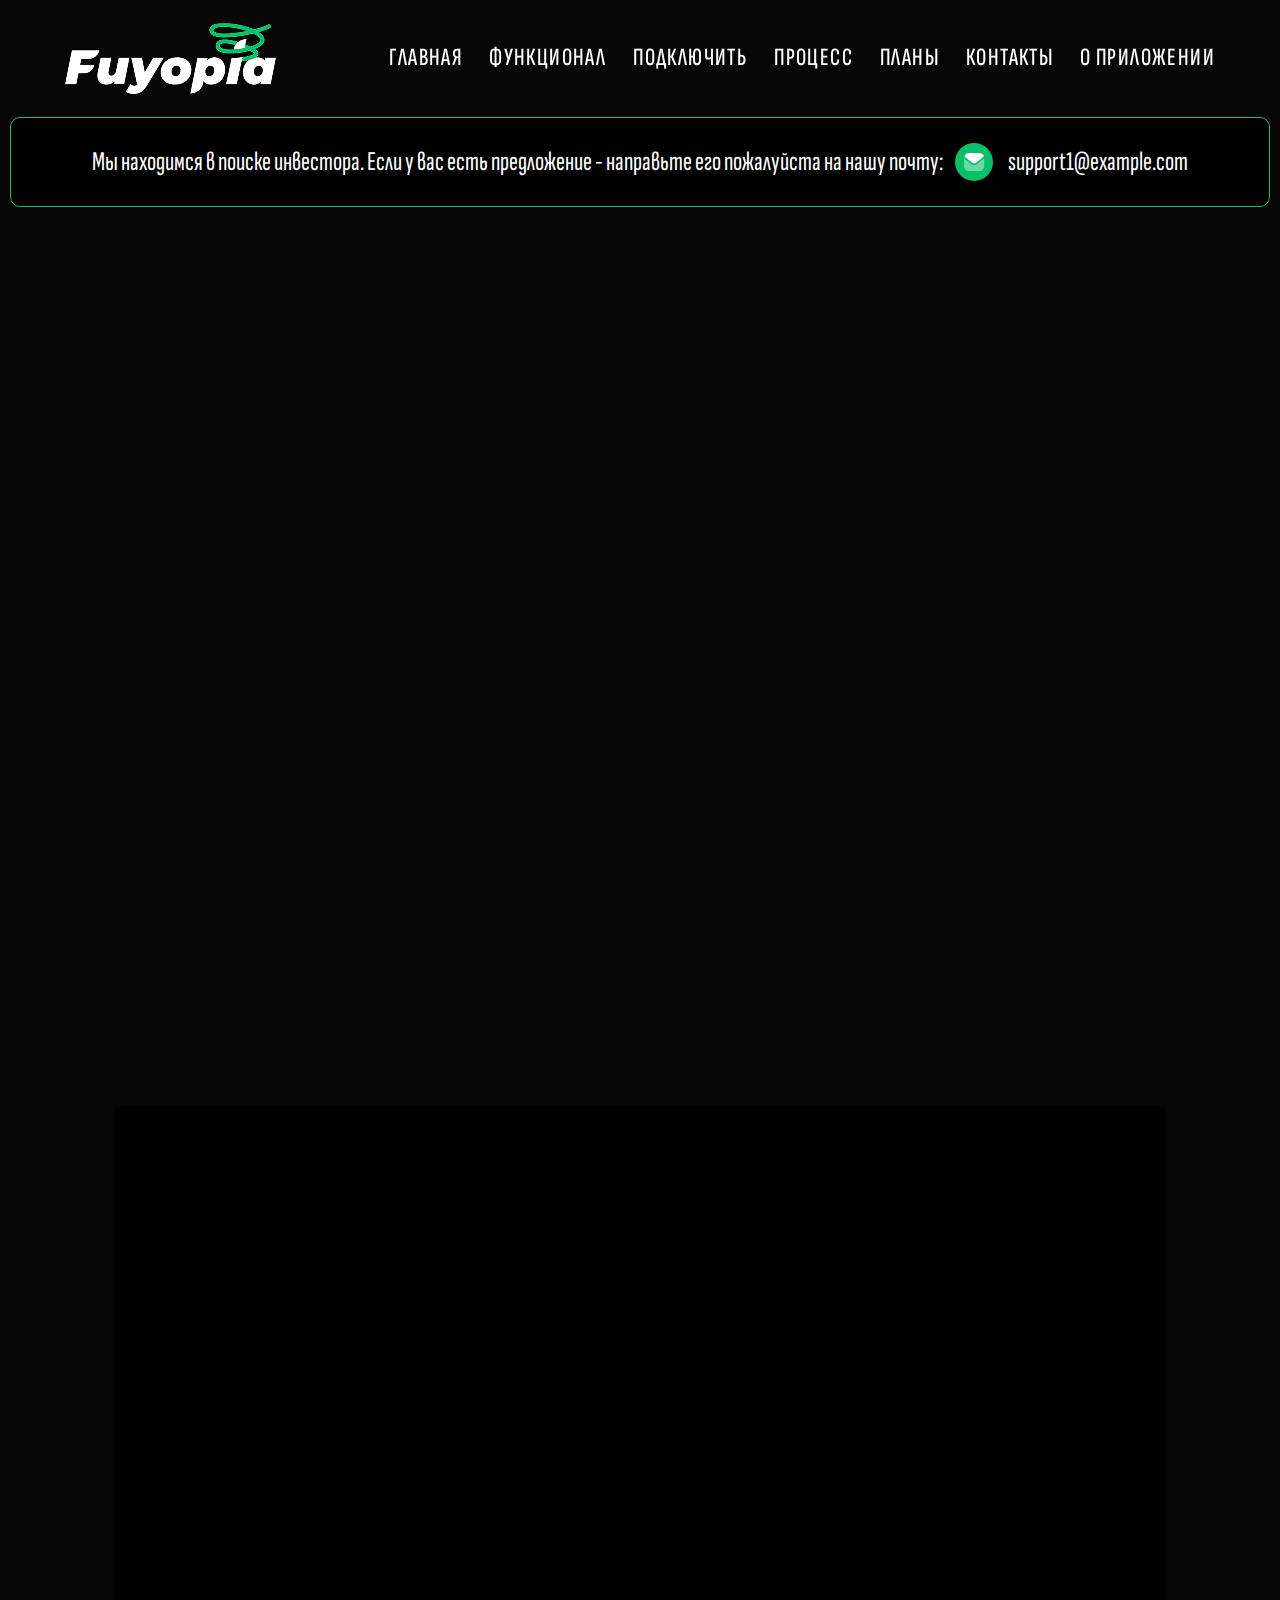
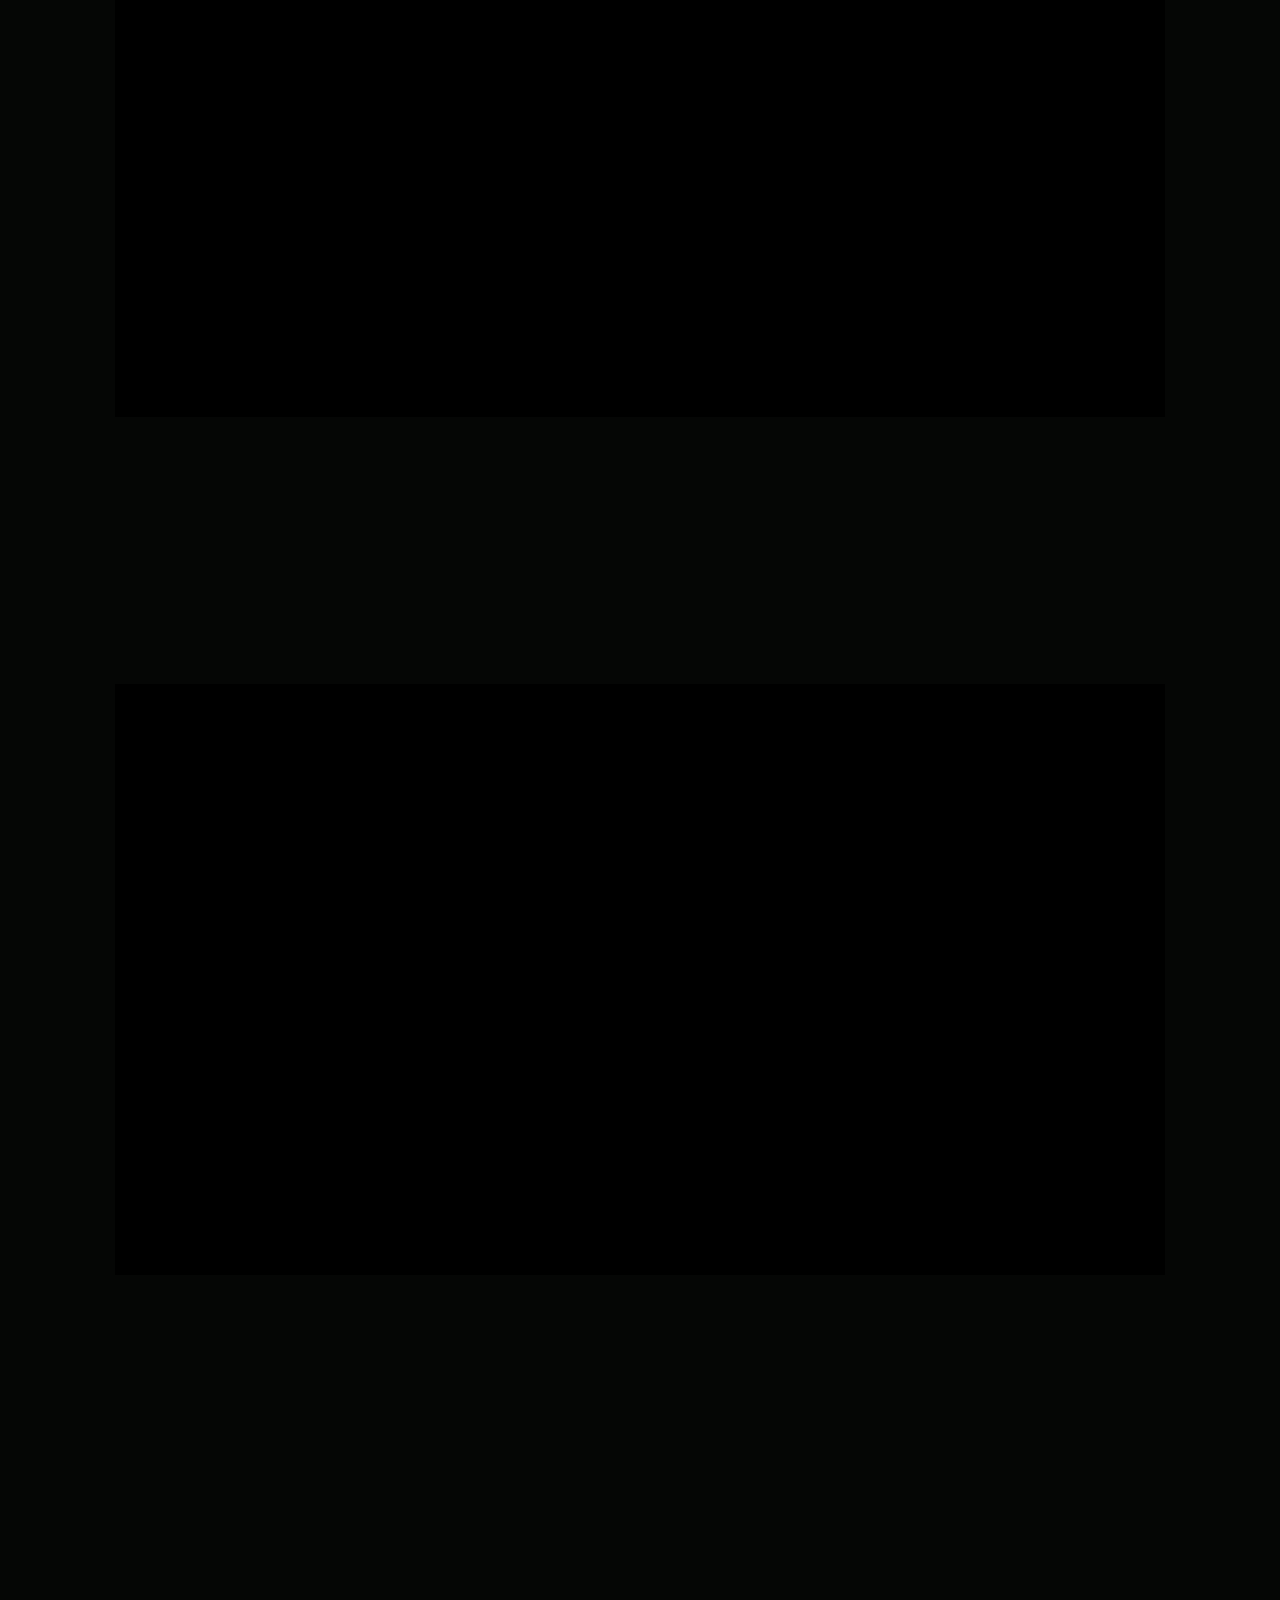
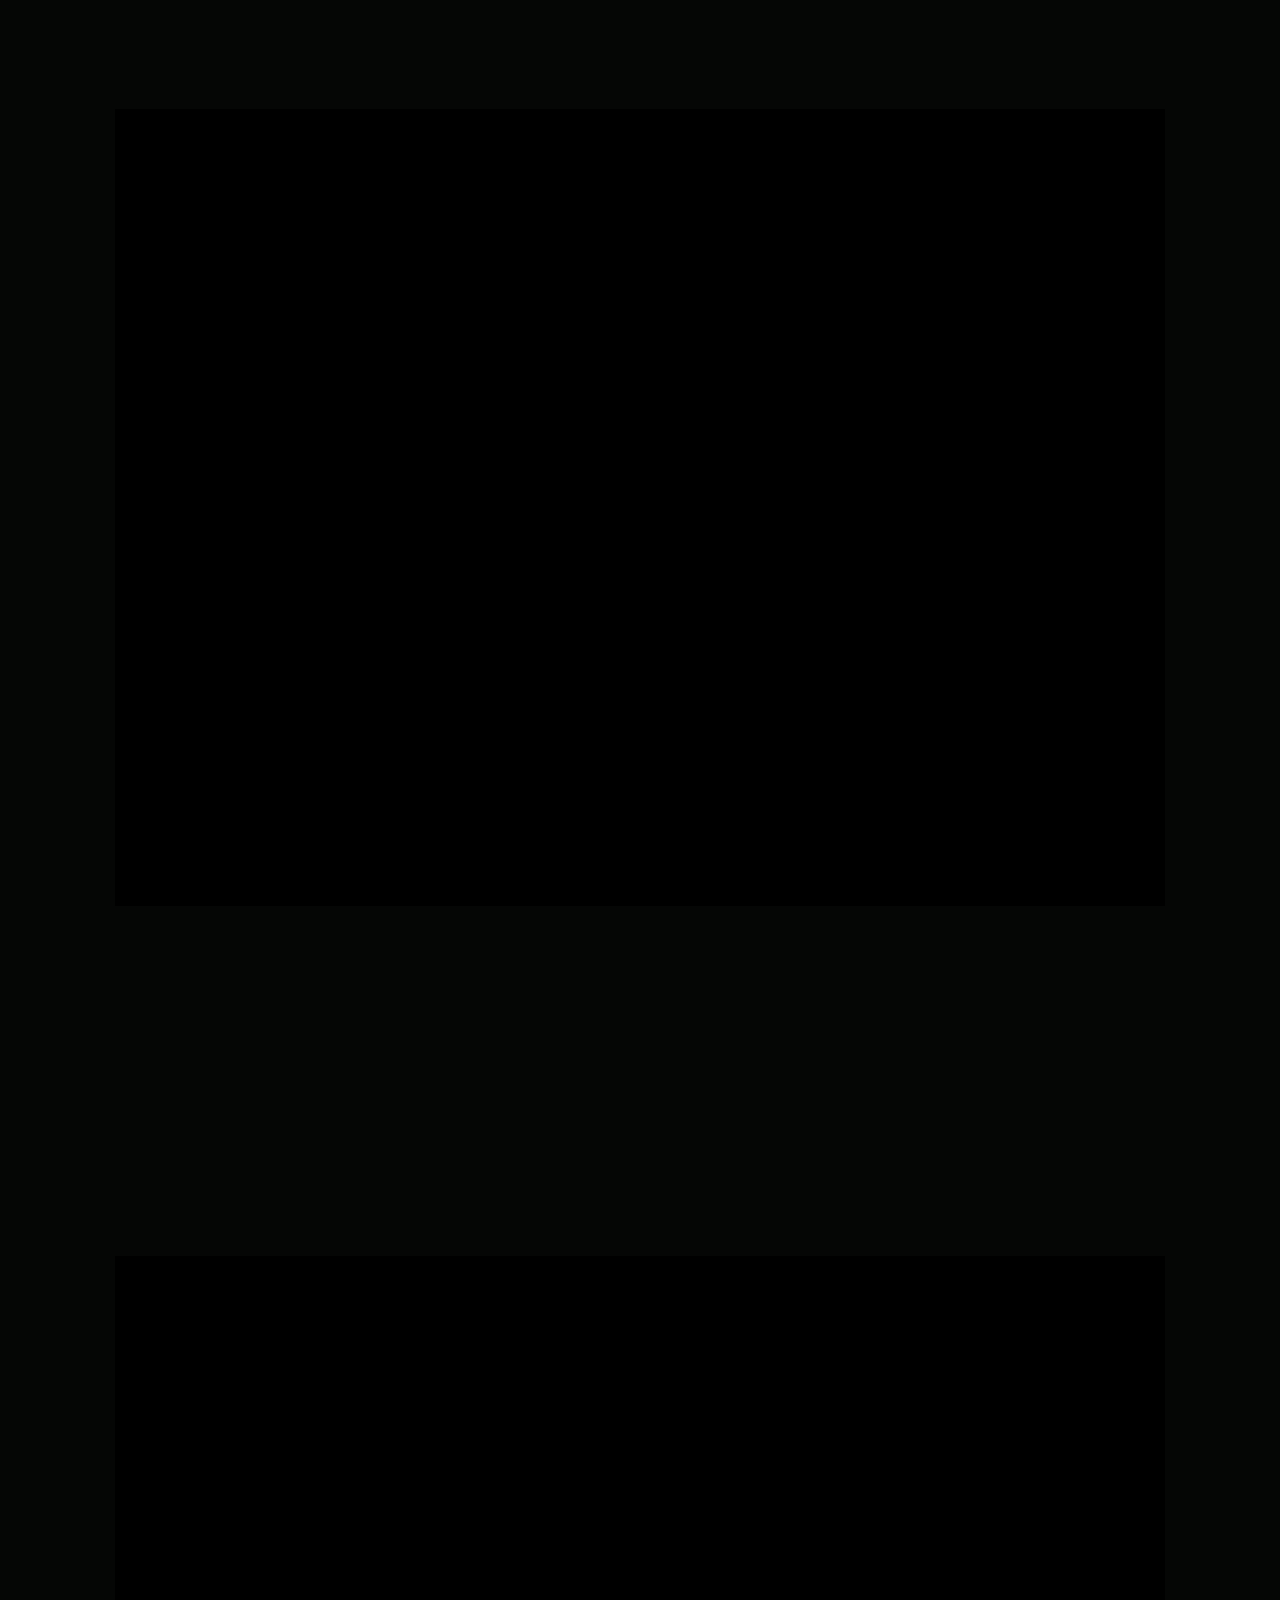
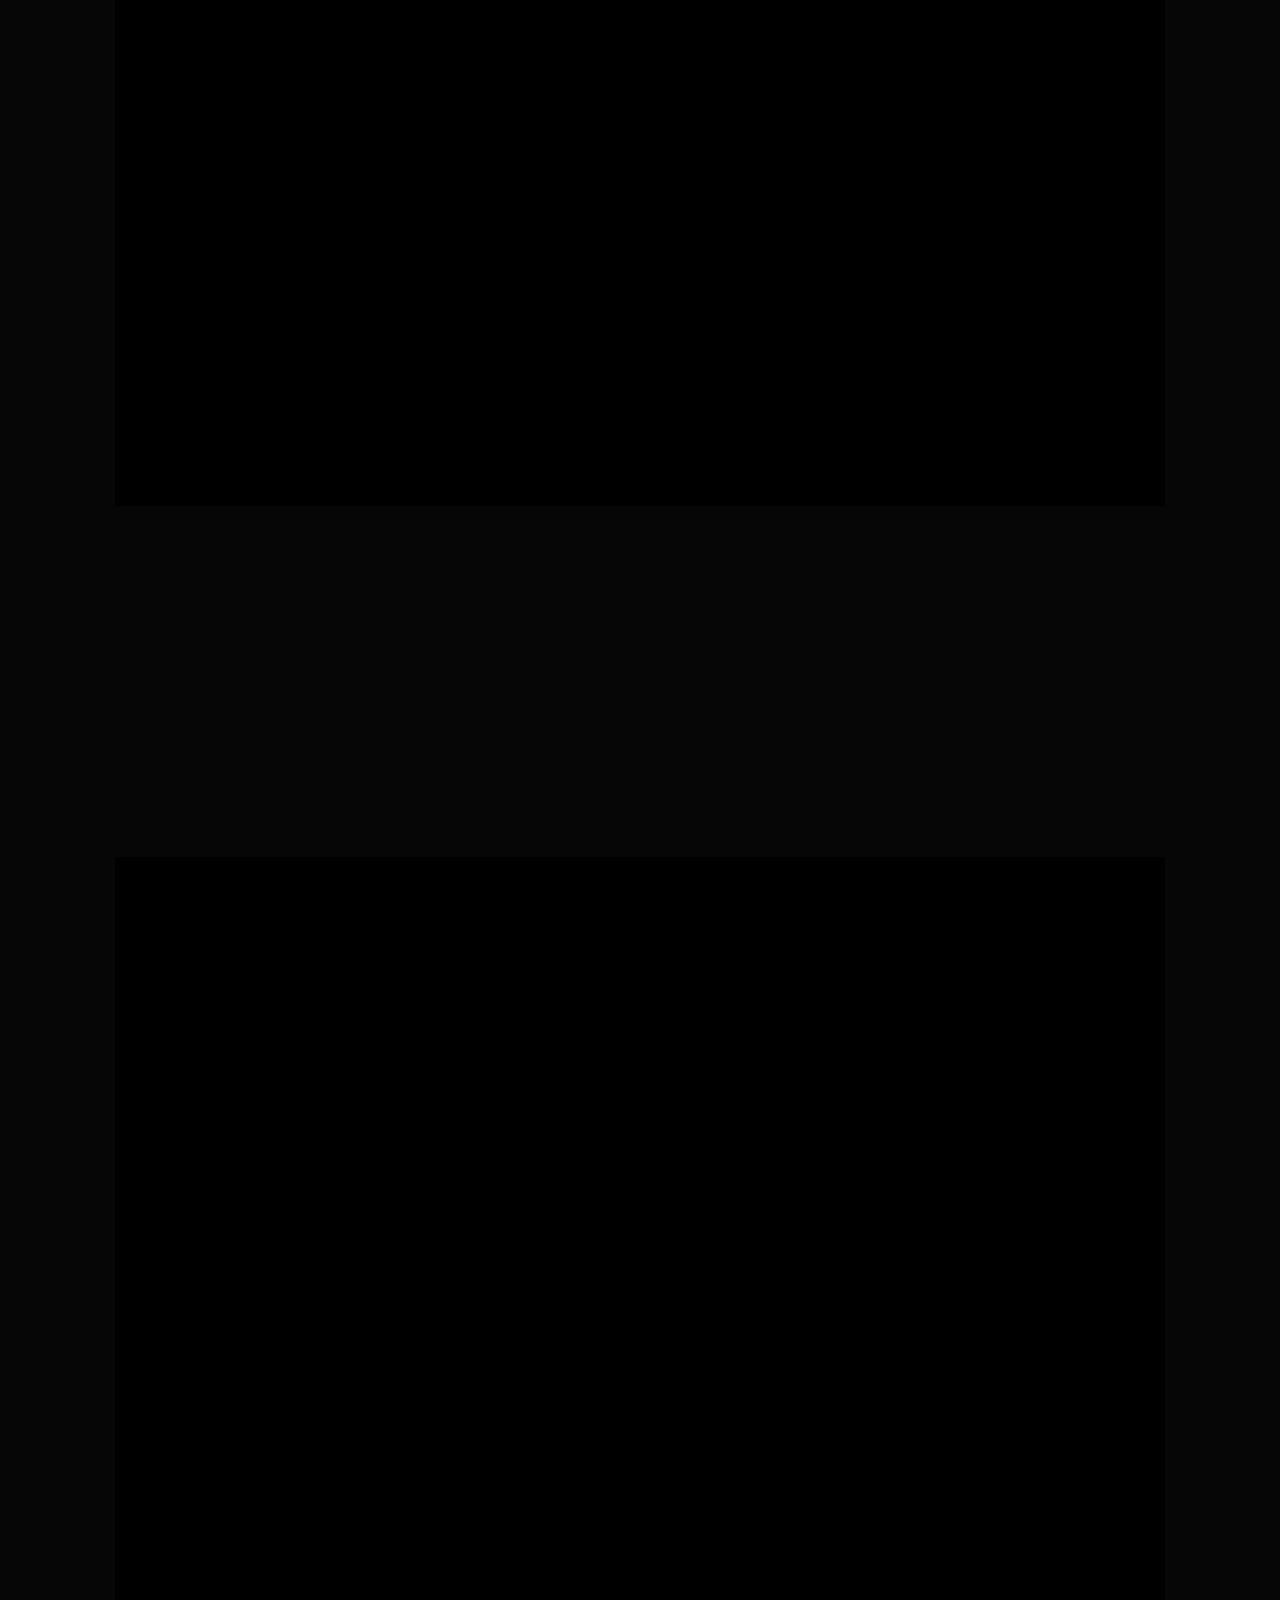
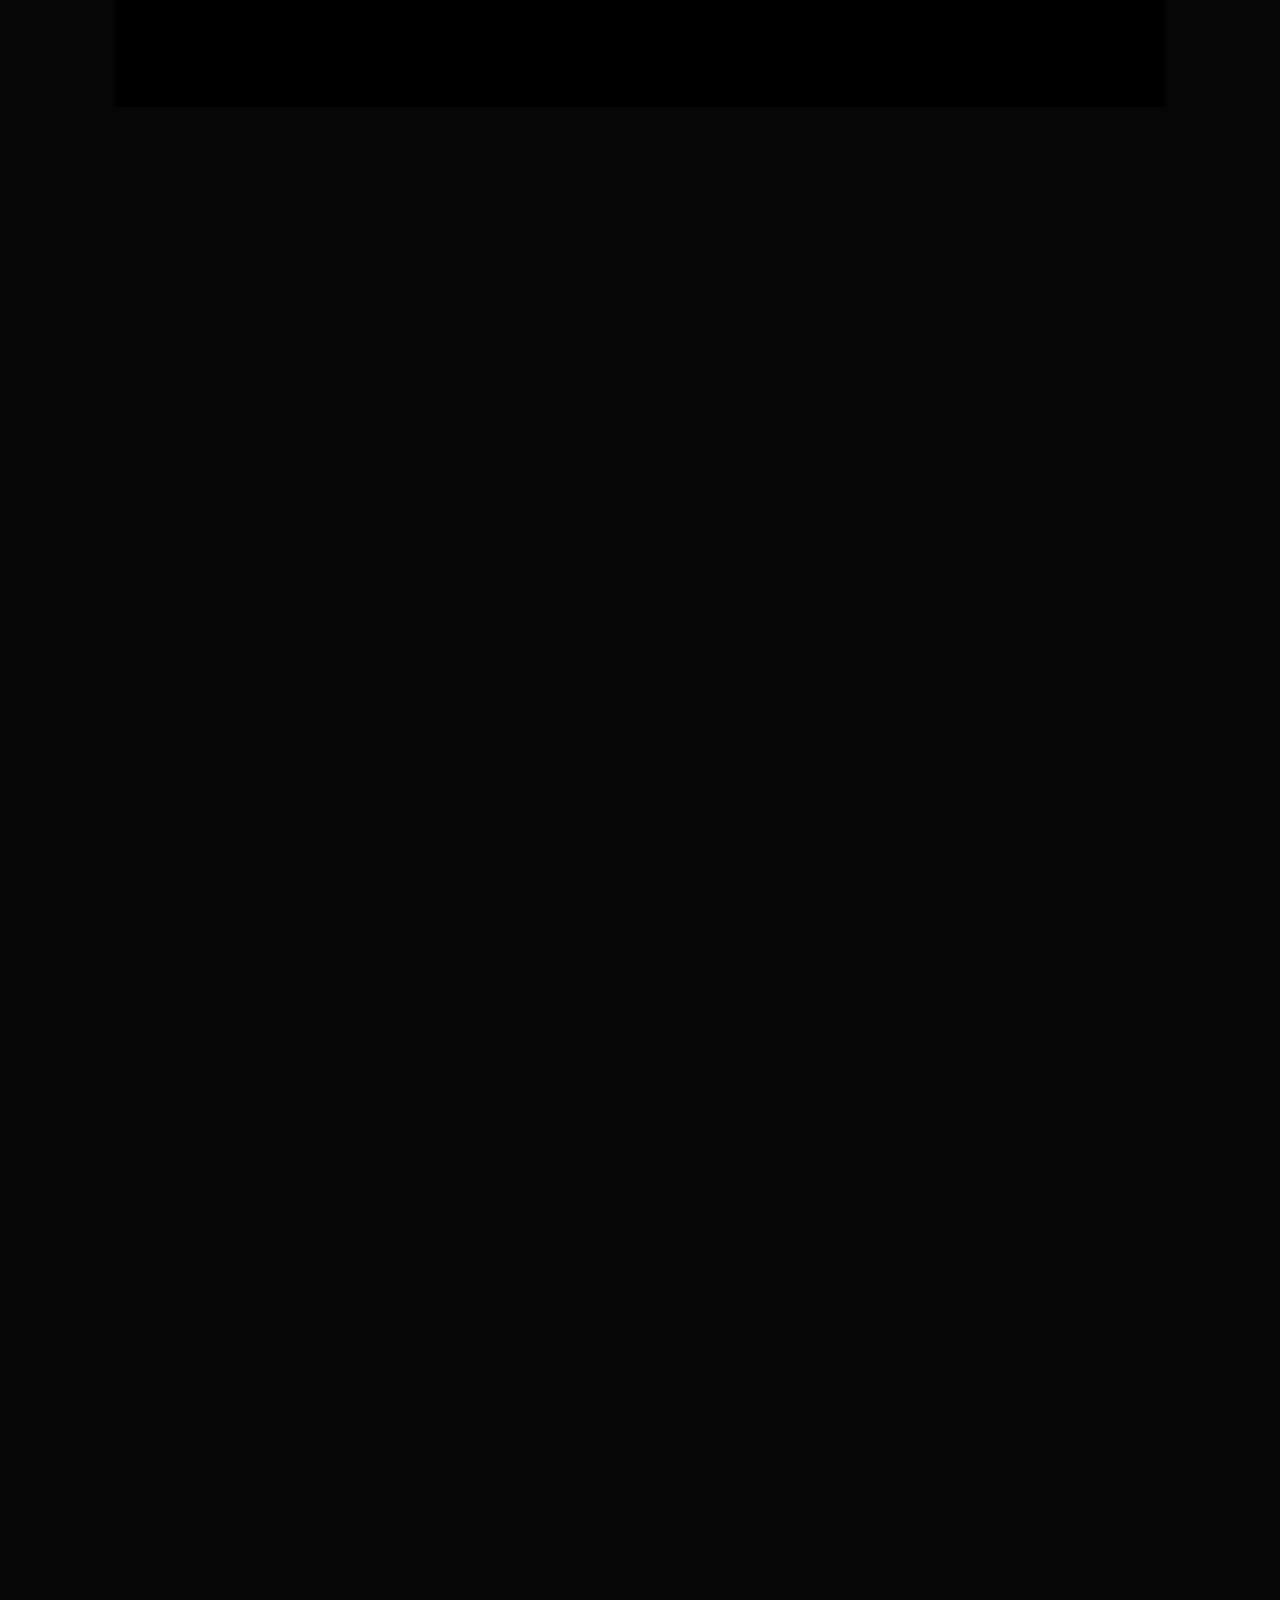
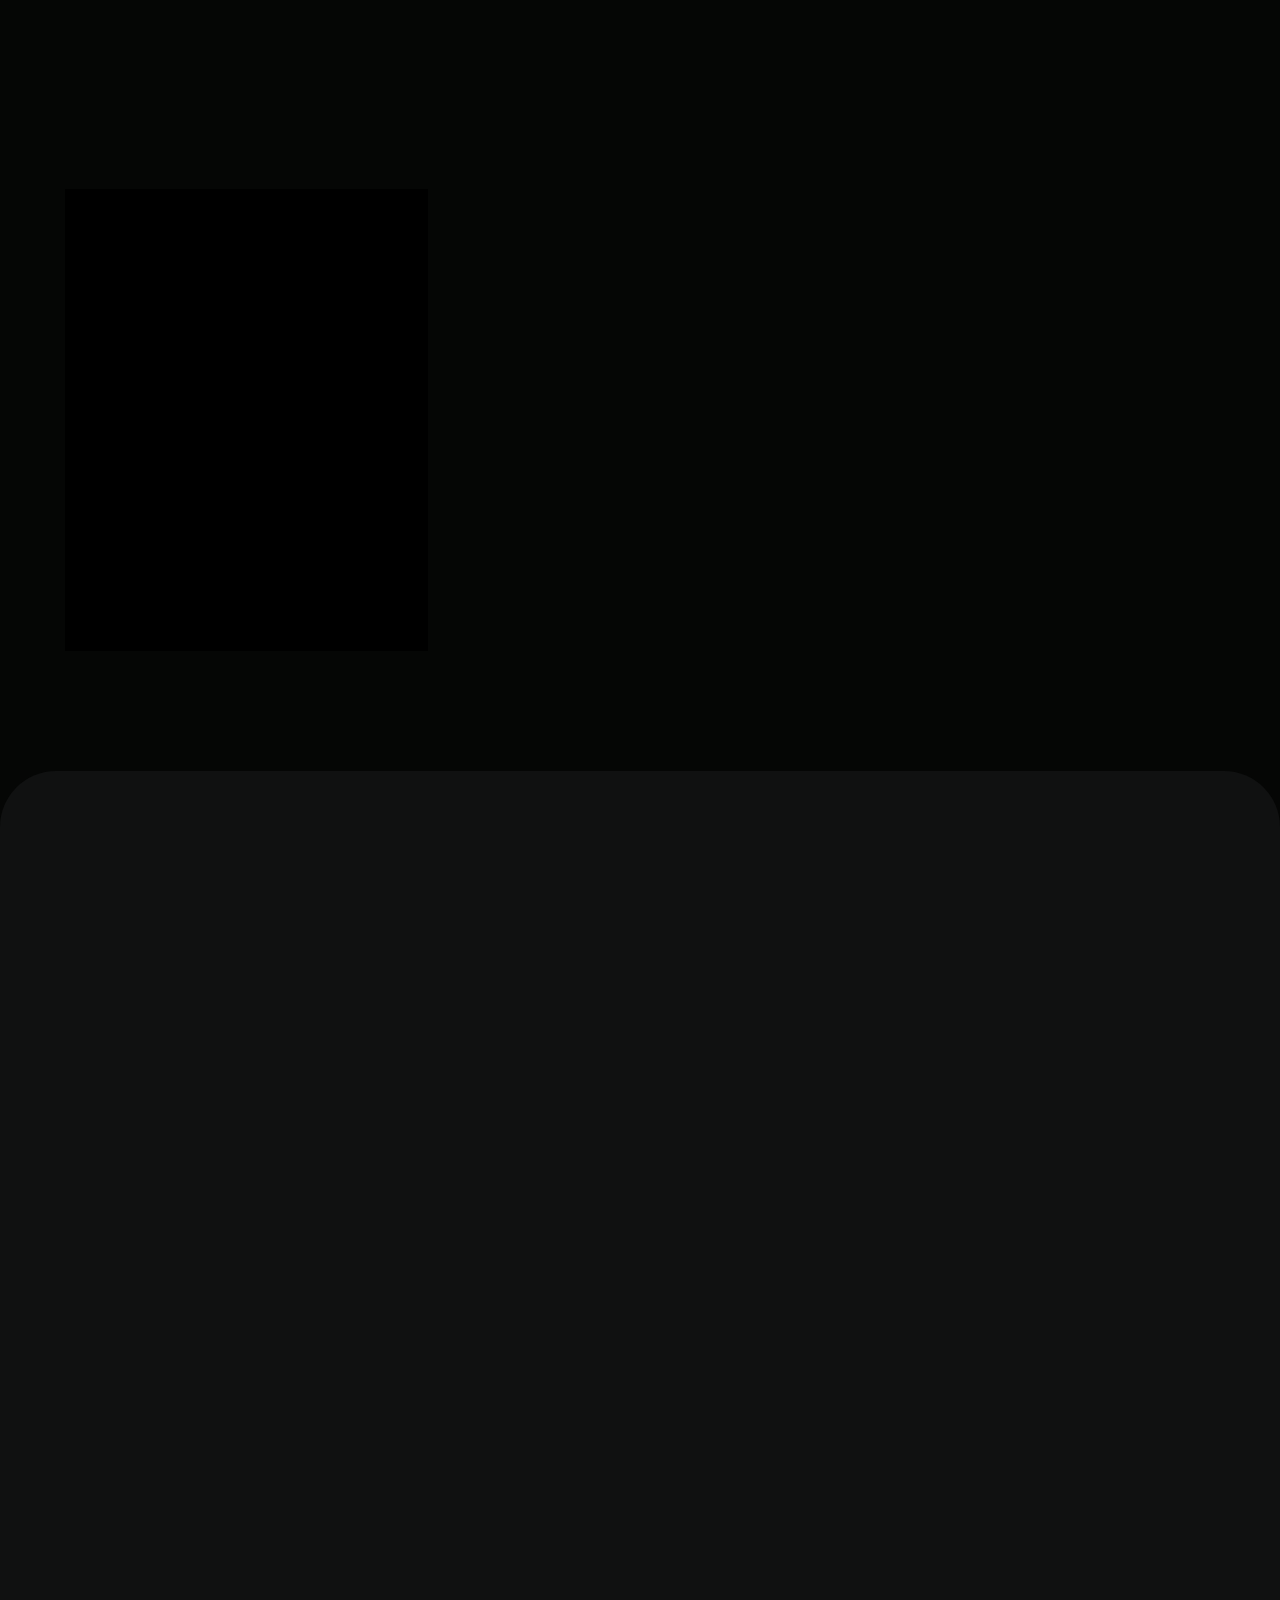
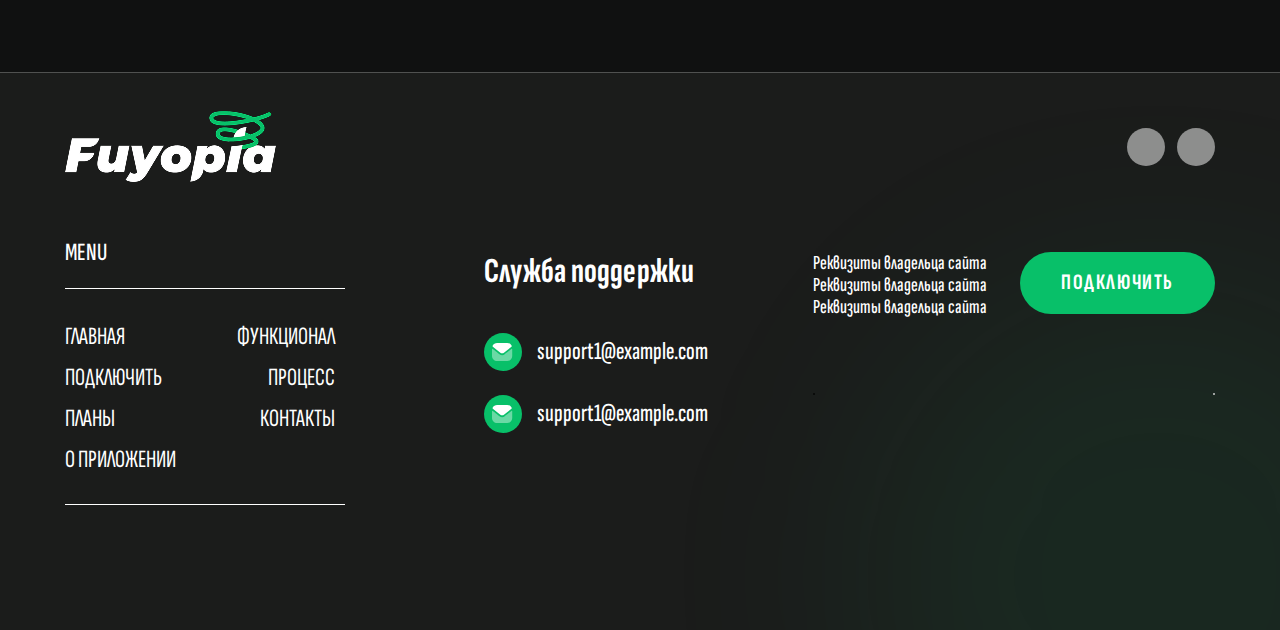
<file: index.html>
<!DOCTYPE html>
<html lang="ru">
<head>
    <title>Fuyopia</title>
    <meta charset="UTF-8">
    <meta http-equiv="X-UA-Compatible" content="ie=edge">
    <meta name="description" content="Seo description here.">
    <meta name="keywords" content="Put keywords here.">
    <meta name="viewport" content="width=device-width, initial-scale=1">
    <link rel="preconnect" href="https://fonts.googleapis.com">
    <link rel="preconnect" href="https://fonts.gstatic.com" crossorigin>
    <link href="https://fonts.googleapis.com/css2?family=Sofia+Sans+Extra+Condensed:wght@1..1000&display=swap" rel="stylesheet">
    <link href="https://fonts.googleapis.com/css2?family=DM+Sans:opsz,wght@9..40,700&display=swap" rel="stylesheet">
    <link rel="preload" href="css/grid.css" as="style" onload="this.rel='stylesheet'">
    <link rel="preload" href="https://cdn.jsdelivr.net/npm/swiper@11/swiper-bundle.min.css" as="style" onload="this.rel='stylesheet'">
    <link rel="preload" href="css/components.css" as="style" onload="this.rel='stylesheet'">
    <link rel="stylesheet" href="css/main.css">
    <link fetchpriority="high" rel="preload" href="img/banner-img-desktop.webp" as="image">
    <link fetchpriority="high" rel="preload" href="img/banner-img-mobile.svg" as="image">
</head>
<body>

<div id="wrapper" lang="en">
    <header class="header">
        <div class="_container">
            <div class="header-wrap">
                <a href="/" class="header-logo _logo">
                    <img src="logo.png" alt="logo">
                </a>
                <nav class="header-nav js-nav">
                    <div class="header-nav__head _d-mx-l-flex">
                        <div class="header-nav__head-txt">MENU</div>
                        <div class="header-nav__head-logo"><img src="logo.png" alt="logo"></div>
                    </div>
                    <ul class="header-nav__list">
                        <li>
                            <a class="header-nav__link" href="#glavnaya">Главная</a>
                        </li>
                        <li>
                            <a class="header-nav__link" href="#funkcional">функционал</a>
                        </li>
                        <li>
                            <a class="header-nav__link" href="#podkluchenie">подключить</a>
                        </li>
                        <li>
                            <a class="header-nav__link" href="#process">процесс</a>
                        </li>
                        <li>
                            <a class="header-nav__link" href="#plani">планы</a>
                        </li>
                        <li>
                            <a class="header-nav__link" href="#kontaki">контакты</a>
                        </li>
                        <li>
                            <a class="header-nav__link" href="#o-prilozhenii">О&nbsp;приложении</a>
                        </li>
                    </ul>
                </nav>
                <div class="header-burger js-burger _d-mx-l-flex"><span></span></div>
            </div>
        </div>
    </header>
    <div class="tip _d-mn-m">
        <div class="tip-wrap">
            Мы находимся в поиске инвестора. Если у вас есть предложение - направьте его пожалуйста на нашу почту: 
            <a class="tip-link" href="mailto:support1@example.com">
                <i class="_sprite">
                    <img src="img/mail-icon.svg" alt="mail">
                </i>
                support1@example.com
            </a>
        </div>
    </div>
    <main>
        <section class="banner" id="glavnaya">
            <div class="_container">
                <div class="_row">
                    <div class="_cl-l-6 _d-mn-l">
                        <div class="banner-img" data-inviewport="obs__bounce">
                            <img src="img/banner-img-desktop.webp" alt="banner image">
                        </div>
                    </div>
                    <div class="_cl-l-6">
                        <div class="banner-info" data-inviewport="obs__bounce">
                            <h1 data-inviewport="obs__moveTop"><span class="_c-green">Экономим</span> вместе!</h1>
                             <div class="banner-img _d-mx-l" data-inviewport="obs__bounce">
                                <img src="img/banner-img-mobile.svg" alt="banner image">
                            </div>
                            <p class="banner-info__txt" data-inviewport="obs__moveTop">В среднем, после подключения к нашему сервису, ресторан экономит в месяц: </p>
                            <div class="banner-info__txt2 _c-green" data-inviewport="obs__moveBottom"><span>от</span> 100.000 руб.</div>
                            <a href="#connect" class="banner-info__btn _secondaryBtn js-scrollTo" data-inviewport="obs__moveBottom">Подключить</a>
                        </div>
                    </div>
                </div>
            </div>
        </section>
        <section class="overview _py">
            <div class="_container _container-small">
                <div class="overview-title" data-inviewport="obs__moveBottom">
                    <h2>Управляй меню в режиме онлайн</h2>
                </div>
                <div class="overview-img__wrap _full-screen" data-inviewport="obs__full-width">
                    <img class="overview-img _d-mn-m" loading="lazy" src="img/overview-1-d.webp" alt="overview image">
                    <img class="overview-img _d-mx-m" loading="lazy" src="img/overview-1-m.webp" alt="overview image">
                </div>
            </div>
        </section>
        <section class="overview _py">
            <div class="_container _container-small">
                <div class="overview-title" data-inviewport="obs__moveBottom" style="--blurbg: #00308f;">
                    <h2>Управляй меню в режиме онлайн</h2>
                </div>
                <div class="overview-img__wrap _full-screen" data-inviewport="obs__full-width">
                    <img class="overview-img _d-mn-m" loading="lazy" src="img/overview-2-d.webp" alt="overview image">
                    <img class="overview-img _d-mx-m" loading="lazy" src="img/overview-2-m.webp" alt="overview image">
                </div>
            </div>
        </section>
        <section class="overview _py">
            <div class="_container _container-small">
                <div class="overview-title" data-inviewport="obs__moveBottom" style="--blurbg: rgba(8, 192, 106, 0.594);">
                    <h2 class="_d-mn-m">Создавайте официантов и давайте им&nbsp;доступ к мобильной панели,
                    изучайте отзывы о персонале</h2>
                    <h2 class="_d-mx-m">Изучайте отзывы о персонале</h2>
                </div>
                <div class="overview-img__wrap _full-screen" data-inviewport="obs__full-width">
                    <img class="overview-img _d-mn-m" loading="lazy" src="img/overview-3-d.webp" alt="overview image">
                    <img class="overview-img _d-mx-m" loading="lazy" src="img/overview-3-m.webp" alt="overview image">
                </div>
            </div>
        </section>
        <section class="overview _py">
            <div class="_container _container-small">
                <div class="overview-title" data-inviewport="obs__moveBottom" style="--blurbg: #00308f;">
                    <h2 class="_d-mn-l">Даже отзывы о пользователях приложения от ресторанов!</h2>
                    <h2 class="_d-mx-l">Отзыв можно оставить только после заказа</h2>
                </div>
                <div class="overview-img__wrap" data-inviewport="obs__full-width">
                    <img class="overview-img _d-mn-m" loading="lazy" src="img/overview-4-d.webp" alt="overview image">
                    <img class="overview-img _d-mx-m" loading="lazy" src="img/overview-4-m.webp" alt="overview image">
                </div>
            </div>
        </section>
        <section class="overview _py">
            <div class="_container _container-small">
                <div class="overview-title" data-inviewport="obs__moveBottom" style="--blurbg: rgba(8, 192, 106, 0.594);">
                    <h2>Планируйте банкеты и<br> назначайте на них персонал</h2>
                </div>
                <div class="overview-img__wrap _full-screen" data-inviewport="obs__full-width">
                    <img class="overview-img _d-mn-m" loading="lazy" src="img/overview-5-d.webp" alt="overview image">
                    <img class="overview-img _d-mx-m" loading="lazy" src="img/overview-5-m.webp" alt="overview image">
                </div>
            </div>
        </section>
        <section class="overview _py">
            <div class="_container _container-small">
                <div class="overview-title" data-inviewport="obs__moveBottom" style="--blurbg: #00308f;">
                    <h2>Управляйте акциями <br>и&nbsp;лояльностью</h2>
                </div>
                <div class="overview-img__wrap" data-inviewport="obs__full-width">
                    <img class="overview-img _d-mn-m" loading="lazy" src="img/overview-6-d.webp" alt="overview image">
                    <img class="overview-img _d-mx-m" loading="lazy" src="img/overview-6-m.webp" alt="overview image">
                </div>
            </div>
        </section>
        <section class="overview-more">
            <div class="_container _text-center">
                <h3 data-inviewport="obs__moveBottom">А так же многое другое!</h3>
            </div>
        </section>
        <section class="connectInfo _py">
            <div class="_container">
                <div class="connectInfo-title" data-inviewport="obs__moveBottom">
                    <h2>Подключи выгоду к своему ресторану!</h2>
                    <div class="connectInfo-subtitle">Это даст вам привлекательные плюшки:</div>
                </div>
                <div class="connectInfo-wrap">
                    <div class="connectInfo-item" data-inviewport="obs__bounce">
                        <div class="connectInfo-item__icon _green">
                            <img loading="lazy" src="img/Menu.png" alt="menu">
                        </div>
                        <div class="connectInfo-item__txt">
                            Вам больше не нужна типографическая продукция. Меню можно легко изменить в личном кабинете.
                        </div>
                    </div>
                    <div class="connectInfo-item" data-inviewport="obs__bounce">
                        <div class="connectInfo-item__icon _blue">
                            <img loading="lazy" src="img/Voucher.png" alt="check">
                        </div>
                        <div class="connectInfo-item__txt">
                           Экономьте на чеках а так же на штрафах связанных с чеками.
                        </div>
                    </div>
                    <div class="connectInfo-item" data-inviewport="obs__bounce">
                        <div class="connectInfo-item__icon _blue">
                            <img loading="lazy" src="img/users-icon.svg" alt="users">
                        </div>
                        <div class="connectInfo-item__txt">
                           Ускоряйте обслуживание гостей, благодаря времени на принятии заказа и расчета гостей
                        </div>
                    </div>
                    <div class="connectInfo-item" data-inviewport="obs__bounce">
                        <div class="connectInfo-item__icon _green">
                            <img loading="lazy" src="img/login.png" alt="login">
                        </div>
                        <div class="connectInfo-item__txt">
                           Управляйте своим рестораном в удобном личном веб-кабинете.
                        </div>
                    </div>
                </div>
                <a href="#connect" class="_primaryBtn connectInfo-btn js-scrollTo" data-inviewport="obs__moveBottom">Подключить</a>
            </div>
        </section>
        <section class="connect _py" id="connect">
            <div class="_container">
                <div class="connect-title" data-inviewport="obs__moveBottom">
                    <h2>Подключение</h2>
                </div>
                <div class="_row">
                    <div class="_cl-l-4">
                        <div class="connect-details" data-inviewport="obs__full-width">
                            <div class="connect-details__price">
                                <span class="_c-green">$</span>&nbsp;<span class="_c-blue">0</span>&nbsp;USD
                            </div>
                            <div class="connect-details__txt">Зарегистрируйтесь в системе, что бы загрузить ваш ресторан в мобильное приложение: “Fuyopia”</div>
                            <div class="connect-details__subtitle">Доступ</div>
                            <ul class="connect-details__list">
                                <li>Панель для администраторов и официантов</li>
                                <li>Чат с гостем</li>
                                <li>Лояльность</li>
                                <li>И многое другое</li>
                            </ul>
                        </div>
                    </div>
                    <div class="_cl-l-8" data-inviewport="obs__moveBottom">
                        <form class="_form connect-form" action="mail.php" method="POST" autocomplete="off">
                            <div class="connect-form__wrap">
                                <div class="connect-form__fields">
                                    <div class="_form-group">
                                        <div class="holder">Имя</div>
                                        <input type="text" name="name" class="_form-group__input" placeholder="Полное имя">
                                    </div>
                                    <div class="_form-group">
                                        <div class="holder">Email</div>
                                        <input type="email" name="email" class="_email _req _form-group__input" placeholder="email@example.com">
                                        <div class="req__text">Обязательное поле</div>
                                        <div class="error__text">Пожалуйста, укажите корректный адрес</div>
                                        <label class="connect-type" for="connectEmail">
                                            <input type="checkbox" name="connect_email" id="connectEmail">
                                            <span class="connect-type__holder"><img src="img/checked-icon.svg" alt="icon"></span>
                                        </label>
                                    </div>
                                    <div class="_form-group">
                                        <div class="holder">Телефон</div>
                                        <input type="tel" name="phone" class="phone-mask _phone _req _form-group__input" placeholder="+7 (999) 000 00 00">
                                        <div class="req__text">Обязательное поле</div>
                                        <div class="error__text">Пожалуйста, укажите корректный номер</div>
                                        <label class="connect-type" for="connectPhone">
                                            <input type="checkbox" name="connect_phone" id="connectPhone">
                                            <span class="connect-type__holder">
                                                <img src="img/checked-icon.svg" alt="icon">
                                            </span>
                                        </label>
                                    </div>
                                </div>
                                <div class="connect-form__tips _d-mn-m">
                                    <div class="connect-form__tip-item _blue">
                                        <p>После отправки с вами свяжется менеджер для подключения заведения к сервису Fuyopia.</p>
                                    </div>
                                    <div class="connect-form__tip-item _blue">
                                       <p>Активируйте галочку рядом с удобным способом для связи.</p>
                                    </div>
                                </div>
                            </div>
                            <button type="submit" class="connect-form__submit _primaryBtn">Подключить <img src="logo.png" alt="logo"></button>
                            <p class="connect-type__mobile _d-mx-m _text-center">Активируйте галочку рядом с удобным способом для связи</p>
                            <div class="_form-success _blue">
                                <span class="_form-success__close">
                                    <svg width="24" height="22" viewBox="0 0 24 22" fill="none" xmlns="http://www.w3.org/2000/svg">
                                        <path d="M2.16363 0L23.7999 20.0081L21.6363 22.0088L0 2.00081L2.16363 0Z" fill="white" fill-opacity="0.66"/>
                                        <path d="M21.6363 0L0 20.0081L2.16363 22.0088L23.7999 2.00081L21.6363 0Z" fill="#08C069"/>
                                    </svg>
                                </span>
                                <p>Спасибо за ваше участие! С вами свяжется менеджер для подключения заведения к сервису Fuyopia.</p>
                                <div class="logo">
                                    <img loading="lazy" src="logo.png" alt="logo">
                                </div>
                            </div>
                        </form>
                    </div>
                </div>
            </div>
        </section>
        <section class="plans">
            <div class="_container">
                <div class="_row">
                    <div class="_cl-l-5">
                        <h2 data-inviewport="obs__moveBottom">Планы</h2>
                    </div>
                    <div class="_cl-l-7">
                        <div class="swiper-plans__wrap" data-inviewport="obs__moveBottom">
                            <div class="swiper swiperPlans" data-inviewport>
                                <div class="swiper-wrapper">
                                    <!-- slide 1 with 3 plans -->
                                    <div class="swiper-slide">
                                        <div class="plans-item">
                                            <div class="plans-item__logo">
                                                <span class="plans-item__logo-dot"></span>
                                                <img loading="lazy" src="logo.png" alt="logo">
                                            </div>
                                            <div class="plans-item__date-wrap">
                                                <div class="plans-item__date-year">2026</div>
                                                <div class="plans-item__date-title">Название фичи</div>
                                                <div class="plans-item__date-txt">Описание фичи</div>
                                            </div>
                                        </div>
                                        <div class="plans-item">
                                            <div class="plans-item__logo">
                                                <span class="plans-item__logo-dot"></span>
                                                <img loading="lazy" src="logo.png" alt="logo">
                                            </div>
                                            <div class="plans-item__date-wrap">
                                                <div class="plans-item__date-year">2026</div>
                                                <div class="plans-item__date-title">Название фичи</div>
                                                <div class="plans-item__date-txt">Описание фичи</div>
                                            </div>
                                        </div>
                                        <div class="plans-item">
                                            <div class="plans-item__logo">
                                                <span class="plans-item__logo-dot"></span>
                                                <img loading="lazy" src="logo.png" alt="logo">
                                            </div>
                                            <div class="plans-item__date-wrap">
                                                <div class="plans-item__date-year">2026</div>
                                                <div class="plans-item__date-title">Название фичи</div>
                                                <div class="plans-item__date-txt">Описание фичи</div>
                                            </div>
                                        </div>
                                    </div>
                                    <!-- slide 2 with 3 plans -->
                                    <div class="swiper-slide">
                                        <div class="plans-item">
                                            <div class="plans-item__logo">
                                                <span class="plans-item__logo-dot"></span>
                                                <img loading="lazy" src="logo.png" alt="logo">
                                            </div>
                                            <div class="plans-item__date-wrap">
                                                <div class="plans-item__date-year">2026</div>
                                                <div class="plans-item__date-title">Название фичи</div>
                                                <div class="plans-item__date-txt">Описание фичи</div>
                                            </div>
                                        </div>
                                        <div class="plans-item">
                                            <div class="plans-item__logo">
                                                <span class="plans-item__logo-dot"></span>
                                                <img loading="lazy" src="logo.png" alt="logo">
                                            </div>
                                            <div class="plans-item__date-wrap">
                                                <div class="plans-item__date-year">2026</div>
                                                <div class="plans-item__date-title">Название фичи</div>
                                                <div class="plans-item__date-txt">Описание фичи</div>
                                            </div>
                                        </div>
                                        <div class="plans-item">
                                            <div class="plans-item__logo">
                                                <span class="plans-item__logo-dot"></span>
                                                <img loading="lazy" src="logo.png" alt="logo">
                                            </div>
                                            <div class="plans-item__date-wrap">
                                                <div class="plans-item__date-year">2026</div>
                                                <div class="plans-item__date-title">Название фичи</div>
                                                <div class="plans-item__date-txt">Описание фичи</div>
                                            </div>
                                        </div>
                                    </div>
                                    <!-- slide 3 with 3 plans -->
                                    <div class="swiper-slide">
                                        <div class="plans-item">
                                            <div class="plans-item__logo">
                                                <span class="plans-item__logo-dot"></span>
                                                <img loading="lazy" src="logo.png" alt="logo">
                                            </div>
                                            <div class="plans-item__date-wrap">
                                                <div class="plans-item__date-year">2026</div>
                                                <div class="plans-item__date-title">Название фичи</div>
                                                <div class="plans-item__date-txt">Описание фичи</div>
                                            </div>
                                        </div>
                                        <div class="plans-item">
                                            <div class="plans-item__logo">
                                                <span class="plans-item__logo-dot"></span>
                                                <img loading="lazy" src="logo.png" alt="logo">
                                            </div>
                                            <div class="plans-item__date-wrap">
                                                <div class="plans-item__date-year">2026</div>
                                                <div class="plans-item__date-title">Название фичи</div>
                                                <div class="plans-item__date-txt">Описание фичи</div>
                                            </div>
                                        </div>
                                        <div class="plans-item">
                                            <div class="plans-item__logo">
                                                <span class="plans-item__logo-dot"></span>
                                                <img loading="lazy" src="logo.png" alt="logo">
                                            </div>
                                            <div class="plans-item__date-wrap">
                                                <div class="plans-item__date-year">2026</div>
                                                <div class="plans-item__date-title">Название фичи</div>
                                                <div class="plans-item__date-txt">Описание фичи</div>
                                            </div>
                                        </div>
                                    </div>
                                    <!-- slide 4 with 3 plans -->
                                    <div class="swiper-slide">
                                        <div class="plans-item">
                                            <div class="plans-item__logo">
                                                <span class="plans-item__logo-dot"></span>
                                                <img loading="lazy" src="logo.png" alt="logo">
                                            </div>
                                            <div class="plans-item__date-wrap">
                                                <div class="plans-item__date-year">2026</div>
                                                <div class="plans-item__date-title">Название фичи</div>
                                                <div class="plans-item__date-txt">Описание фичи</div>
                                            </div>
                                        </div>
                                        <div class="plans-item">
                                            <div class="plans-item__logo">
                                                <span class="plans-item__logo-dot"></span>
                                                <img loading="lazy" src="logo.png" alt="logo">
                                            </div>
                                            <div class="plans-item__date-wrap">
                                                <div class="plans-item__date-year">2026</div>
                                                <div class="plans-item__date-title">Название фичи</div>
                                                <div class="plans-item__date-txt">Описание фичи</div>
                                            </div>
                                        </div>
                                        <div class="plans-item">
                                            <div class="plans-item__logo">
                                                <span class="plans-item__logo-dot"></span>
                                                <img loading="lazy" src="logo.png" alt="logo">
                                            </div>
                                            <div class="plans-item__date-wrap">
                                                <div class="plans-item__date-year">2026</div>
                                                <div class="plans-item__date-title">Название фичи</div>
                                                <div class="plans-item__date-txt">Описание фичи</div>
                                            </div>
                                        </div>
                                    </div>
                                </div>
                                <div class="swiper-pagination"></div>
                            </div>
                        </div>
                    </div>
                </div>
            </div>
        </section>
    </main>
    <footer class="footer">
        <div class="_container">
            <div class="footer-top__wrap">
                <a href="#" class="footer-logo _logo">
                    <img loading="lazy" src="logo.png" alt="logo">
                </a>
                <div class="footer-socials">
                    <ul class="footer-socials__list">
                        <li><a class="_sprite" href="#" target="_blank"><img loading="lazy" src="img/instagram-icon.svg" alt="instagram"></a></li>
                        <li><a class="_sprite" href="#" target="_blank"><img loading="lazy" src="img/facebook-icon.svg" alt="facebook"></a></li>
                    </ul>
                </div>
            </div>
            <div class="_row">
                <div class="_cl-l-4">
                    <nav class="footer-nav">
                        <div class="footer-nav__head-txt">MENU</div>
                        <ul class="footer-nav__list">
                            <li>
                                <a class="footer-nav__link" href="#glavnaya">Главная</a>
                            </li>
                            <li>
                                <a class="footer-nav__link" href="#funkcional">функционал</a>
                            </li>
                            <li>
                                <a class="footer-nav__link" href="#podkluchenie">подключить</a>
                            </li>
                            <li>
                                <a class="footer-nav__link" href="#process">процесс</a>
                            </li>
                            <li>
                                <a class="footer-nav__link" href="#plani">планы</a>
                            </li>
                            <li>
                                <a class="footer-nav__link" href="#kontaki">контакты</a>
                            </li>
                            <li>
                                <a class="footer-nav__link" href="#o-prilozhenii">О&nbsp;приложении</a>
                            </li>
                        </ul>
                    </nav>
                </div>
                <div class="_cl-l-8">
                    <div class="footer-bottom__wrap">
                        <div class="footer-support">
                            <div class="footer-support__title _d-mn-m">Служба поддержки</div>
                            <ul class="footer-support__list">
                                <li><a href="mailto:support1@example.com">
                                <i class="_sprite"><img src="img/mail-icon.svg" alt="mail"></i>
                                support1@example.com</a></li>
                                <li><a href="mailto:support1@example.com">
                                <i class="_sprite"><img src="img/mail-icon.svg" alt="mail"></i>
                                support1@example.com</a></li>
                            </ul>
                        </div>
                        <div class="footer-details__wrap">
                            <div class="footer-details">
                                <ul class="footer-details__list">
                                    <li>Реквизиты владельца сайта</li>
                                    <li>Реквизиты владельца сайта</li>
                                    <li>Реквизиты владельца сайта</li>
                                </ul>
                                <a href="#connect" class="_primaryBtn js-scrollTo">Подключить</a>
                            </div>
                            <div class="footer-apps">
                                <a href="#"><img class="rustore" loading="lazy" src="img/rustore.png" alt="RuStore"></a>
                                <a href="#"><img class="appstore" loading="lazy" src="img/appstore.png" alt="AppStore"></a>
                            </div>
                        </div>
                    </div>
                </div>
            </div>
        </div>
        <div class="tip _d-mx-m">
            <div class="tip-wrap">
                Мы находимся в поиске инвестора. Если у вас есть предложение - направьте его пожалуйста на нашу почту: support1@example.com
                <a class="tip-link" href="mailto:support1@example.com">
                    <i class="_sprite">
                        <img src="img/mail-icon.svg" alt="mail">
                    </i>
                </a>
            </div>
        </div>
    </footer>
</div>

<script src="js/script.js"></script>
<script src="js/form-send.js" defer></script>
</body>
</html>
</file>
<file: css/grid.css>
*,  ::after,  ::before  {
    box-sizing:  border-box;
}
._d-mn-l,
._d-mx-l,
._d-mn-l-flex,
._d-mx-l-flex,
._d-mn-m,
._d-mx-m,
._d-mn-m-flex,
._d-mx-m-flex {
  display: none !important;
}
@media (min-width: 992px) {
    ._d-mn-l {
      display: block !important;
    }
    ._d-mn-l-flex {
      display: flex !important;
    }
}
@media (max-width: 991px) {
    ._d-mx-l {
      display: block !important;
    }
    ._d-mx-l-flex {
      display: flex !important;
    }
}
@media (min-width: 768px) {
  ._d-mn-m {
    display: block !important;
  }
  ._d-mn-m-flex {
    display: flex !important;
  }
}
@media (max-width: 767px) {
  ._d-mx-m {
    display: block !important;
  }
  ._d-mx-m-flex {
    display: flex !important;
  }
}
h1,
h2,
h3,
h4,
p,
ul {
    margin-top: 0;
}
img,
svg {
    vertical-align: middle;
}
h1,
h2,
h3,
h4 {
    margin-bottom: 0.5rem;
    font-weight: initial;
}
._text-center {
    text-align: center !important;
}
p {
    margin-bottom: 15px;
}
img {
    border-style: none;
    max-width: 100%;
}
svg {
    overflow: hidden;
}

._cl-x-2,
._cl-x-3,
._cl-x-4,
._cl-x-5,
._cl-x-6,
._cl-x-7,
._cl-x-8,
._cl-x-9,
._cl-x-10,
._cl-l-1,
._cl-l-2,
._cl-l-3,
._cl-l-4,
._cl-l-5,
._cl-l-6,
._cl-l-7,
._cl-l-8,
._cl-l-9,
._cl-l-10,
._container {
    width: 100%;
    padding-left: 15px;
    padding-right: 15px;
}
@media (max-width: 576px) {
    ._container{
       padding-left: 15px;
       padding-right: 15px; 
    }
}
@media (min-width: 992px) {
    ._cl-l-1{
        flex: 0 0 auto;
        width: 8.33333333%;
    }
    ._cl-l-2{
        flex: 0 0 auto;
        max-width: 16.66666667%;
    }
    ._cl-l-3 {
        flex: 0 0 25%;
        max-width: 25%;
    }
    ._cl-l-4 {
        flex: 0 0 33.333333%;
        max-width: 33.333333%;
    }
    ._cl-l-5 {
        flex: 0 0 41.666667%;
        max-width: 41.666667%;
    }
    ._cl-l-6 {
        flex: 0 0 50%;
        max-width: 50%;
    }
    ._cl-l-7 {
        flex: 0 0 58.333333%;
        max-width: 58.333333%;
    }
    ._cl-l-8{
        flex: 0 0 66.666667%;
        max-width: 66.666667%;
    }
    ._cl-l-9 {
        flex: 0 0 75%;
        max-width: 75%;
    }
    ._cl-l-10 {
        flex: 0 0 auto;
        width: 83.33333333%;
    }
}

section {
    display: block;
}

._container {
    margin-right: auto;
    margin-left: auto;
}

._row {
    display: flex;
    flex-wrap: wrap;
    margin-right: -15px;
    margin-left: -15px;
}

._container._container-small{
    max-width: 1080px;
}

@media (min-width: 577px) {
    ._container{
        max-width: 546px;
    }
}
@media (min-width: 768px) {
    ._container{
        max-width: 704px;
    }
}
@media (min-width: 992px) {
    ._container{
        max-width: 956px;
    }
}
@media (min-width: 1200px) {
    ._container{
        max-width: 1180px;
    }
}
@media (min-width: 1320px) {
    ._container{
        max-width: 1310px;
    }
}
</file>
<file: css/components.css>
/* LOGOS */
._logo{
    max-width: 211px;
    width: 100%;
}
@media (max-width: 1199px) {
  ._logo {
        max-width: 170px;
    }
}
@media (max-width: 991px) {
  ._logo {
        max-width: 106px;
    }
}

/* HEADING */
h1, ._h1{
    font-weight: 700;
    font-size: 88px;
    color: #fff;
}

h2, ._h2{
    font-weight: 700;
    font-size: 88px;
    line-height: 95%;
    letter-spacing: -1px;
}
@media (max-width: 1199px) {
  h1, ._h1,
  h2, ._h2  {
    font-size: 76px;
   }
}
@media (max-width: 767px) {
    h1, ._h1{
    font-size: 48px;
   }
   h2, ._h2 {
    font-size: 44px;
   }
}

/* SPRITE */
._sprite{
    width: 38px;
    height: 38px;
    flex-shrink: 0;
    border-radius: 100%;
    display: flex;
    align-items: center;
    justify-content: center;
    padding: 5px;
    background-color: var(--green);
}
._sprite svg, ._sprite img{
    max-width: 21px;
}

/* BUTTONS */
._primaryBtn{
    font-family: "Sofia Sans Extra Condensed", sans-serif;
    display: inline-block;
    text-align: center;
    background-color: #fff;
    font-weight: 700;
    font-size: 25px;
    padding: 23px 40px;
    background: var(--green);
    border: none;
    cursor: pointer;
    color: #fff;
    border-radius: 80px;
    letter-spacing: 1.6px;
    text-transform: uppercase;
    transition: 0.3s;
}
._primaryBtn:hover{
    color: #fff;
    background-color: rgba(8, 192, 106, 0.7);
}
._secondaryBtn{
    font-family: "Sofia Sans Extra Condensed", sans-serif;
    display: inline-block;
    text-align: center;
    background-color: #fff;
    font-weight: 700;
    font-size: 25px;
    padding: 20px 40px;
    cursor: pointer;
    border: solid 3px var(--green);
    border-radius: 80px;
    letter-spacing: 1.6px;
    text-transform: uppercase;
    color: #000000;
    transition: 0.3s;
}
._secondaryBtn:hover{
    background-color: var(--green);
    color: #fff;
}
@media (max-width: 767px)  {
    ._secondaryBtn{
        font-size: 20px;
        padding: 8px 30px;
    }
}
</file>
<file: css/main.css>
html {
 font-family: "Sofia Sans Extra Condensed", sans-serif;
  line-height: 1.15;
  -webkit-text-size-adjust: 100%;
  -webkit-tap-highlight-color: transparent;
  color: #fff;
}
:root{
  --body_bg: #050605;
  --green: #08C069;
  --blue: #002060;
}

._green{
  background-color: var(--green);
}
._blue{
  background-color: var(--blue);
}

._c-green{
  color: var(--green);
}
._c-blue{
  color: var(--blue);
}

a{
  color: #fff;
  text-decoration: none;
  transition: 0.3s;
}
a:hover{
  color: var(--green);
}

ul{
  padding-left: 0;
  margin-bottom: 0;
  list-style: none;
}
ul li{
  display: inline-block;
}

body {
  margin: 0;
  background-color: var(--body_bg);
}

._py{
  padding-top: 60px;
  padding-bottom: 60px;
}
#wrapper{
  padding-top: 117px;
}
@media (max-width: 991px) {
  ._py{
    padding-top: 30px;
    padding-bottom: 30px;
  }
  #wrapper{
    padding-top: 69px;
  }
}

@keyframes bounceScale {
    0% {
        transform: scale(0);
    }

    50% {
        transform: scale(1.05);
    }

    100% {
        transform: scale(1);
    }
}
[data-inviewport=obs__full-width] {
  position: relative;
}
[data-inviewport=obs__full-width]:before {
  content: "";
  position: absolute;
  background: #000;
  top: 0;
  right: 0;
  z-index: 2;
  width: 100%;
  height: 100%;
  transition: all 1000ms;
  display: flex;
}
.watched[data-inviewport=obs__full-width]:before {
  width: 0%;
}
[data-inviewport=obs__bounce] {
    transform: scale(0);
    transition: transform 1000ms ease;
    will-change: transform;
    backface-visibility: hidden;
}
[data-inviewport=obs__bounce].watched {
    animation-name: bounceScale;
    animation-duration: 1000ms;
    animation-fill-mode: forwards;
    animation-timing-function: ease;
}
[data-inviewport=obs__moveTop] {
    transform: translateY(-50px);
    opacity: 0;
    transition: transform 1000ms ease, opacity 1000ms ease;
}
[data-inviewport=obs__moveTop].watched {
    transform: none;
    opacity: 1;
}
[data-inviewport=obs__moveBottom] {
    transform: translateY(50px);
    opacity: 0;
    transition: transform 1000ms ease, opacity 1000ms ease;
}
[data-inviewport=obs__moveBottom].watched {
    transform: none;
    opacity: 1;
}
[data-inviewport=obs__opacity] {
    opacity: 0;
    transition: opacity 1000ms ease;
}
[data-inviewport=obs__opacity].watched {
    opacity: 1;
}


.header{
  position: fixed;
  z-index: 999;
  top: 0;
  left: 0;
  width: 100%;
  height: 117px;
  padding-top: 23px;
  padding-bottom: 23px;
}
.header.scrolling{
  background-color: #000;
}
.header-wrap{
  min-height: 71px;
  display: flex;
  gap: 20px;
  width: 100%;
  align-items: center;
}
.header-nav{
  margin-left: auto;
}
.header-nav__list{
  display: flex;
  flex-wrap: wrap;
  gap: 10px 27px;
  font-weight: 500;
  font-size: 25px;
  display: flex;
  align-items: center;
  letter-spacing: 1.4px;
  text-transform: uppercase;
}
.header-nav__link{
  position: relative;
}
.header-nav__link:before{
  content: "";
  position: absolute;
  bottom: 0;
  left: 0;
  width: 0;
  height: 1px;
  background-color: var(--green);
  transition: 0.3s;
}
.header-nav__link._active,
.header-nav__link:hover{
  color: var(--green);
}
.header-nav__link._active:before,
.header-nav__link:hover::before{
  width: 100%;
}
.header-burger {
	 width: 45px;
	 height: 45px;
	 z-index: 10;
	 position: relative;
   margin-left: auto;
   background-color: var(--green);
   border-radius: 100%;
}
.header-burger > * {
	 pointer-events: none;
}
.header-burger span {
	 position: relative;
	 margin-top: 9px;
	 margin-bottom: 9px;
	 -webkit-user-select: none;
	 -moz-user-select: none;
	 -ms-user-select: none;
	 user-select: none;
	 position: absolute;
	 top: 50%;
	 left: 50%;
  margin-left: -13px;
	 margin-top: -1.5px;
}
.header-burger span, .header-burger span::before, .header-burger span::after {
	 display: block;
	 width: 25px;
	 height: 2px;
	 border-radius: 5px;
	 background-color: #fff;
	 outline: 1px solid transparent;
	 -webkit-transition-property: background-color, -webkit-transform;
	 -moz-transition-property: background-color, -moz-transform;
	 -o-transition-property: background-color, -o-transform;
	 transition-property: background-color, transform;
	 -webkit-transition-duration: 0.3s;
	 -moz-transition-duration: 0.3s;
	 -o-transition-duration: 0.3s;
	 transition-duration: 0.3s;
}
.header-burger span::before, .header-burger span::after {
	 position: absolute;
	 content: "";
}
.header-burger span::before {
	 top: -8px;
}
.header-burger span::after {
	 top: 8px;
}
.header-burger.clicked span {
	 background-color: transparent;
}
.header-burger.clicked span::before {
	 -webkit-transform: translateY(8px) rotate(45deg);
	 -moz-transform: translateY(8px) rotate(45deg);
	 -ms-transform: translateY(8px) rotate(45deg);
	 -o-transform: translateY(8px) rotate(45deg);
	 transform: translateY(8px) rotate(45deg);
}
.header-burger.clicked span::after {
	 -webkit-transform: translateY(-8px) rotate(-45deg);
	 -moz-transform: translateY(-8px) rotate(-45deg);
	 -ms-transform: translateY(-8px) rotate(-45deg);
	 -o-transform: translateY(-8px) rotate(-45deg);
	 transform: translateY(-8px) rotate(-45deg);
}
.header-burger.clicked span:before, .header-burger.clicked span:after {
	 background-color: #fff;
}
.header-burger:hover {
	 cursor: pointer;
}
.header-nav__head{
  justify-content: space-between;
  width: 100%;
  gap: 20px;
  align-items: flex-end;
  padding-bottom: 23px;
  padding-top: 23px;
  border-bottom: solid 1px #fff;
  margin-bottom: 27px;
}
.header-nav__head-txt{
  font-weight: 500;
  font-size: 25px;
  line-height: 22px;
}
.header-nav__head-logo{
  max-width: 89px;
}
.tip{
  max-width: 1495px;
  width: calc(100% - 20px);
  margin-left: auto;
  margin-right: auto;
  border: solid 1px var(--green);
  background-color: #000000;
  text-align: center;
  font-weight: 400;
  position: relative;
  font-size: 31px;
  line-height: 120%;
  border-radius: 10px;
}
.tip-wrap{
  display: flex;
  min-height: 110px;
  font-weight: 400;
  padding: 25px 35px;
  align-items: center;
  justify-content: center;
  flex-wrap: wrap;
  gap: 12px;
}
.tip-link{
  display: flex;
  align-items: center;
  gap: 15px;
}
@media (max-width: 1340px) {
  .tip{
    font-size: 27px;
  }
  .tip-wrap{
    min-height: auto;
  }
}
@media (max-width: 1199px) {
  .header-nav__list{
      font-size: 20px;
      gap: 10px 15px;
  }
  .tip{
    font-size: 22px;
  }
  .tip-wrap{
    padding: 12px 20px;
  }
}
@media (max-width: 991px) {
  .tip{
    font-size: 16px;
  }
  .header{
    height: 69px;
    padding-top: 9px;
    padding-bottom: 9px;
  }
  .header-wrap{
    min-height: 45px;
  }
  .header-nav {
    background-color: #2a2a2a;
    position: fixed;
    z-index: 9;
    top: 69px;
    left: 0;
    border-radius: 20px;
    max-height: calc(100% - 69px);
    width: 100%;
    padding: 0px 30px 30px 30px;
    overflow-y: auto;
    -webkit-transform: translateX(-100%);
    -moz-transform: translateX(-100%);
    -ms-transform: translateX(-100%);
    -o-transform: translateX(-100%);
    transform: translateX(-100%);
    -webkit-transition: transform 0.55s cubic-bezier(0.785, 0.135, 0.15, 0.86);
    -moz-transition: transform 0.55s cubic-bezier(0.785, 0.135, 0.15, 0.86);
    -o-transition: transform 0.55s cubic-bezier(0.785, 0.135, 0.15, 0.86);
    transition: transform 0.55s cubic-bezier(0.785, 0.135, 0.15, 0.86);
  }
  .header-nav.show {
    -webkit-transform: translateX(0px);
    -moz-transform: translateX(0px);
    -ms-transform: translateX(0px);
    -o-transform: translateX(0px);
    transform: translateX(0px);
  }
  .header-nav__list{
    font-size: 25px;
    gap: 12px 10px;
  }
  .header-nav__list li{
    width: calc(50% - 10px);  
  }
  .header-nav__list li:nth-of-type(even){
    text-align: right;
  }
}
@media (max-width: 767px) {
  .tip{
    font-size: 21px;
    text-align: left;
  }
  .tip-wrap{
    padding-bottom: 30px;
  }
  .tip-link{
    position: absolute;
    bottom: 5px;
    right: 5px;
  }
}

.banner{
  padding-top: 30px;
  padding-bottom: 60px;
}
.banner-img{
  max-width: 689px;
}
.banner-img img{
    filter: drop-shadow(0px 0px 200px rgba(8, 192, 106, 0.3));
}
.banner-info{
  padding-top: 80px;
}
.banner-info__txt{
  font-size: 48px;
  margin-bottom: 30px;
}
.banner-info__txt2{
  font-weight: 500;
  font-size: 125px;
  letter-spacing: -1px;
}
.banner-info__txt2 span{
  font-size: 100px;
}
.banner-info__btn{
  min-width: 515px;
  margin-top: 35px;
}
@media (max-width: 1199px) {
  .banner-info__txt {
    font-size: 39px;
  }
  .banner-info__txt2 {
    font-size: 87px;
  }
  .banner-info__btn {
    min-width: 100%;
  }
}
@media (max-width: 991px) {
  .banner{
    padding-top: 10px;
    padding-bottom: 30px;
  }
  .banner-info {
    padding-top: 15px;
    padding-left: 15px;
    padding-right: 15px;
    text-align: center;
  }
  .banner-img{
    margin-bottom: 20px;
    margin-top: 5px;
    width: calc(100% + 30px);
    margin-left: -15px;
  }
  .banner-info__txt{
    font-size: 28px;
    text-align: left;
    margin-bottom: 20px;
  }
  .banner-info__txt2{
    font-size: 80px;
  }
  .banner-info__txt2 span{
    font-size: 60px;
  }
  .banner-info__btn {
      margin-top: 25px;
  }
}
@media (max-width: 375px) {
   .banner-info__txt2{
    font-size: 70px;
  }
  .banner-info__txt2 span{
    font-size: 50px;
  }
}

.overview-title{
  margin-bottom: 50px;
  width: 100%;
  display: inline-block;
  text-shadow: 0px 0px 150px var(--blurbg);
}
.overview-img__wrap{
  display: inline-block;
  width: 100%;
}
.overview-img{
  position: relative;
  width: auto;
  height: auto;
}
.overview-more{
  font-weight: 700;
  font-size: 55px;
  line-height: 95%;
  letter-spacing: -1px;
  padding-bottom: 60px;
}
@media (max-width: 767px) {
  .overview-title {
    margin-bottom: 20px;
    padding-left: 15px;
    padding-right: 15px;
  }
  .overview-img__wrap._full-screen{
    width: calc(100% + 30px);
    margin-left: -15px;
  }
  .overview-img{
    width: 100%;
  }
  .overview-more{
    font-size: 27px;
    padding-bottom: 30px;
  }
}

.connectInfo-title {
  margin-bottom: 32px;
}
.connectInfo-title h2{
  margin-bottom: 40px;
}
.connectInfo-subtitle{
  font-weight: 700;
  font-size: 42px;
  line-height: 122%;
}
.connectInfo-wrap{
  display: flex;
  flex-wrap: wrap;
  width: 100%;
  gap: 28px;
  justify-content: space-between;
}
.connectInfo-item{
  width: calc(50% - 14px);
  position: relative;
  border-radius: 40px;
  overflow: hidden;
  min-height: 246px;
  background-color: rgba(52, 52, 52, 1);
}
.connectInfo-item__icon{
  display: flex;
  align-items: center;
  justify-content: center;
  width: 100%;
  padding: 5px;
  min-height: 68px;
  border-radius: 20px;
}
.connectInfo-item__txt{
  display: inline-block;
  width: 100%;
  padding: 22px 68px;
  font-weight: 400;
  font-size: 28px;
  line-height: 114%;
}
.connectInfo-btn{
  width: 100%;
  margin-top: 28px;
}
@media (max-width: 991px) {
  .connectInfo-item__txt {
    padding: 22px 26px;
    font-size: 23px;
  }
}
@media (max-width: 767px) {
  .connectInfo-subtitle{
    font-size: 27px;
  }
}
@media (max-width: 576px) {
  .connectInfo-wrap{
    gap: 4px;
    width: calc(100% + 15px);
  }
  .connectInfo-item,
  .connectInfo-item__icon {
    width: 100%;
    background-color: #1E1E1E;
    border-top-right-radius: 0px;
    border-bottom-right-radius: 0px;
  }
  .connectInfo-item:nth-of-type(odd) .connectInfo-item__icon{
    background-color: var(--green)!important;
  }
  .connectInfo-item:nth-of-type(even) .connectInfo-item__icon{
    background-color: var(--blue)!important;
  }
  .connectInfo-btn{
    margin-top: 20px;
  }
}

.connect-title{
  margin-bottom: 40px;
}
.connect-details{
  background-color: rgba(52, 52, 52, 1);
  padding: 27px 30px;
  border-radius: 40px;
  max-width: 380px;
}
.connect-details__price{
  font-weight: 700;
  font-size: 42px;
  margin-bottom: 16px;
  display: inline-block;
  width: 100%;
  font-family: 'DM Sans', sans-serif;
}
.connect-details__txt{
  font-weight: 500;
  font-size: 25px;
  line-height: 128%;
  margin-bottom: 40px;
}
.connect-details__subtitle{
  display: inline-block;
  width: 100%;
  margin-bottom: 16px;
  font-weight: 700;
  font-size: 27px;
  line-height: 96%;
  letter-spacing: 0.9px;
  text-transform: uppercase;
}
.connect-details__list{
  font-weight: 400;
  font-size: 23px;
}
.connect-details__list li{
  width: 100%;
  padding-left: 20px;
  position: relative;
  margin-bottom: 11px;
}
.connect-details__list li:last-of-type{
  margin-bottom: 0;
}
.connect-details__list li:before{
  content: "";
  position: absolute;
  top: 9px;
  left: 0;
  width: 6px;
  height: 6px;
  border-radius: 100%;
  background-color: var(--green);
}
.connect-form__wrap{
  display: flex;
  width: 100%;
  justify-content: space-between;
}
.connect-form__fields{
  flex-shrink: 0;
  max-width: 408px;
  width: 100%;
}
.connect-form__tips{
  padding-top: 8px;
  padding-left: 36px;
}
.connect-form__tip-item{
  border-radius: 40px;
  padding: 40px 15px 34px 37px;
  font-weight: 400;
  font-size: 25px;
  line-height: 128%;
  margin-top: 32px;
}
.connect-form__tip-item p{
  margin-bottom: 0;
  position: relative;
}
.connect-form__tip-item p:before{
    content: "";
    position: absolute;
    top: 12px;
    left: -17px;
    width: 6px;
    height: 6px;
    border-radius: 100%;
    background-color: var(--green);
}
.connect-type{
  position: absolute;
  bottom: 15px;
  right: 0;
  cursor: pointer;
}
.connect-type input{
  display: none;
}
.connect-type img{
  transition: 0.3s;
  user-select: none;
}
.connect-type__holder{
  background-color: #A2A2A2;
  display: flex;
  align-items: center;
  justify-content: center;
  padding: 2px;
  width: 27px;
  height: 27px;
  transform: translateX(0px) translateY(0px);
  border-radius: 100%;
  transition: 0.3s;
  position: relative;
}
.connect-type__holder:before{
  content: "";
  position: absolute;
  width: 27px;
  height: 27px;
  top: 4px;
  right: 4px;
  border-radius: 100%;
  transition: 0.3s;
    background-color: rgba(128, 128, 128, 1);
}
.connect-type__holder img{
  position: relative;
  z-index: 2;
    top: 4px;
  right: 4px;
}
.connect-type input:checked + .connect-type__holder{
  background-color: var(--green);
}
.connect-type input:checked + .connect-type__holder:before,
.connect-type input:checked + .connect-type__holder img{
  top: 0;
  right: 0;
}
.connect-type input:checked + .connect-type__holder:before{
  background-color: var(--green);
}
.connect-type__mobile{
  margin-top: 15px;
  font-weight: 400;
  font-size: 17px;
  line-height: 129%;
}
.connect-form__submit{
  font-size: 24px;
  padding: 12px 20px;
  position: relative;
  width: 100%;
  margin-top: 20px;
  background-color: rgba(8, 192, 106, 0.7);
}
.connect-form__submit img{
  position: absolute;
  bottom: 0;
  right: 20px;
  top: 0;
  margin: auto;
  max-width: 65px;
}
.connect-form__submit:hover{
  background-color: rgba(8, 192, 106, 0.5);
}
@media (max-width: 1319px) {
  .connect-form__tip-item{
    margin-top: 22px;
  } 
}
@media (max-width: 1199px) {
  .connect-form__fields {
    max-width: 310px;
  }
  .connect-form__tip-item {
    padding: 34px 15px 34px 37px;
    font-size: 22px;
  }
}
@media (max-width: 991px) {
  .connect-details{
    max-width: 100%;
    background-color: #1E1E1E;
    margin-bottom: 24px;
  }
}
@media (max-width: 767px) {
  .connect-form__fields{
    max-width: 100%;
  }
  .connect-type{
    bottom: auto;
    top: 0;
  }
  .connect-form__submit{
    font-size: 23px;
  }
  .connect-details__price ._c-green{
    color: #fff;
  }
 .connect-details__price ._c-blue{
  color: var(--green);
 }
 .connect-form__submit img {
      right: 15px;
      max-width: 39px;
  }
}

._form-group {
	 color: #fff;
   width: 100%;
   padding-right: 42px;
   position: relative;
   margin-bottom: 26px;
}
._form-group:last-of-type{
  margin-bottom: 0;
}
._form-group .holder {
    margin-bottom: 12px;
    display: inline-block;
    width: 100%;
    font-weight: 700;
    font-size: 25px;
    line-height: 104%;
    letter-spacing: 0.9px;
    text-transform: uppercase;
}
._form-group__input {
    width: 100%;
    height: 65px;
    max-width: 368px;
    background-color: rgba(30, 31, 30, 1);
    border-radius: 100px;
    padding-left: 25px;
    padding-right: 25px;
    font-family: 'Sofia Sans Extra Condensed';
    font-weight: 400;
    font-size: 25px;
    border: none;
    outline: none;
    color: #fff;
    transition: 0.3s;
}
._form-group__input::placeholder{
  color: #fff;
}
._form-group__input:focus {
    border-color: #fff;
}
._form-group__input:focus::placeholder {
    color: transparent;
}
._form-group.req_error ._form-group__input {
    border-color: rgba(195, 44, 3, 0.901);
}
._form-group.req_error .req__text {
    display: block;
}
._form-group.error_error ._form-group__input {
    border-color: rgba(195, 44, 3, 0.901);
}
._form-group.error_error .error__text {
    display: block;
}
._form-group .req__text, ._form-group .error__text {
	 display: none;
    margin-top: 5px;
    font-size: 17px;
    background-color: rgb(255 17 17);
    color: #fff;
    position: absolute;
    bottom: -13px;
    left: 26px;
    border-radius: 22px;
    padding: 2px 5px 1px 5px;
}
._form-success{
  position: fixed;
  transform: translateY(100%);
  pointer-events: none;
  opacity: 0;
  bottom: 10px;
  left: 0;
  right: 0;
  margin: auto;
  z-index: 999;
  border-radius: 40px;
  padding: 41px 27px 51px 44px;
  width: calc(100% - 30px);
  max-width: 392px;
  font-weight: 400;
  font-size: 25px;
  line-height: 128%;
  transition: 1s;
}
._form-success__close{
  width: 34px;
  height: 34px;
  border-radius: 100%;
  display: flex;
  align-items: center;
  justify-content: center;
  position: absolute;
  background-color: #000;
  top: -10px;
  cursor: pointer;
  right: -10px;
}
._form-success p{
  margin-bottom: 0;
  position: relative;
}
._form-success p:before {
    content: "";
    position: absolute;
    top: 12px;
    left: -17px;
    width: 6px;
    height: 6px;
    border-radius: 100%;
    background-color: var(--green);
}
._form-success .logo{
  display: inline-block;
  padding: 8px 45px;
  border-radius: 88px;
  background-color: #252836;
  position: absolute;
  bottom: 0;
  right: 0;
}
._form-success img{
  max-width: 89px;
}
._form-success.show{
  transform: none;
  pointer-events: all;
  opacity: 1;
}
@media (max-width: 767px) {
  ._form-group{
    padding-right: 0;
  }
  ._form-group__input{
    max-width: 100%;
  }
  
}


.plans{
  margin-top: 60px;
  padding-top: 108px;
  padding-bottom: 90px;
  background-color: #101111;
  border-top-left-radius: 56px;
  border-top-right-radius: 56px;
}
.swiperPlans {
    width: 100%;
    padding-bottom: 90px;
}
.swiperPlans:not(.swiper-initialized) {
    opacity: 0;
}
.swiperPlans .swiper-slide {
    display: flex;
    flex-direction: column;
    align-items: center;
    cursor: grab;
}
.swiperPlans .swiper-pagination{
    right: auto!important;
    left: auto!important;
    top: auto!important;
    transform: none!important;
    bottom: 0;
    display: flex;
    gap: 14px;
    background-color: #101111;
    width: 100%;
}
.swiperPlans .swiper-pagination-bullet{
  background-color: #fff;
  width: 14px;
  height: 14px;
}
.plans-item{
  display: flex;
  align-items: flex-start;
  gap: 44px;
  padding-top: 40px;
  padding-bottom: 40px;
  border-bottom: solid 1px var(--green);
  width: 100%;
}
.plans-item__logo{
  max-width: 44px;
  text-align: center;
  flex-shrink: 0;
  user-select: none;
  padding-top: 7px;
}
.plans-item__logo-dot{
  width: 24px;
  height: 24px;
  margin-bottom: 14px;
  border-radius: 100%;
  display: inline-block;
  background-color: #fff;
}
.plans-item__date-year{
  font-weight: 700;
  font-size: 44px;
  letter-spacing: 0.28px;
}
.plans-item__date-title{
  font-weight: 500;
  font-size: 25px;
  line-height: 132%;
  text-transform: uppercase;
  margin-bottom: 12px;
}
.plans-item__date-txt{
  font-weight: 400;
  font-size: 22px;
  line-height: 127%;
}
@media (max-width: 767px) {
  .plans{
    margin-top: 30px;
    padding-top: 70px;
    background-color: transparent;
    border-radius: 0px;
    padding-top: 0;
  }
  .plans-item__logo{
    text-align: left;
  }
  .swiperPlans .swiper-pagination{
    background-color: #000;
    justify-content: center;
  }
 
}
@media (max-width: 576px) {
  .swiperPlans{
    width: calc(100% + 15px);
    padding-bottom: 60px;
  }
  .plans-item{
    padding-right: 30px;
  }
  .swiperPlans .swiper-pagination{
    padding-right: 15px;
  }
}

.footer{
  padding-top: 38px;
  padding-bottom: 125px;
  position: relative;
  border-top: solid 1px rgba(255, 255, 255, 0.3);
  overflow: hidden;
}
.footer:before{
  content: "";
  position: absolute;
  top: 0;
  left: 0;
  width: 100%;
  height: 100%;
  opacity: 0.88;
  background: rgba(255, 255, 255, 0.1);
  z-index: -1;
}
.footer::after{
content: "";
    position: absolute;
    bottom: -44%;
    right: -14%;
    width: 600px;
    height: 600px;
    border-radius: 100%;
    z-index: -1;
    pointer-events: none;
    background-color: rgba(8, 191, 106, 0.08);
    filter: blur(100px);
}
.footer-top__wrap{
  display: flex;
  gap: 30px;
  width: 100%;
  justify-content: space-between;
  align-items: center;
}
.footer-socials__list{
  display: flex;
  gap: 12px;
}
.footer-socials__list a{
  background-color: rgba(255, 255, 255, 0.5);
}
.footer-socials__list a:hover{
  background-color: var(--green);
}
.footer-nav{
  margin-top: 35px;
  padding-top: 25px;
  max-width: 280px;
}
.footer-nav__head-txt{
  font-weight: 500;
  font-size: 25px;
  line-height: 22px;
  padding-bottom: 24px;
  border-bottom: solid 1px #fff;
  margin-bottom: 34px;
}
.footer-nav__list{
  font-size: 25px;
  display: flex;
  flex-wrap: wrap;
  gap: 12px 10px;
  text-transform: uppercase;
  border-bottom: solid 1px #fff;
  padding-bottom: 30px;
}
.footer-nav__list li{
  width: calc(50% - 10px);  
}
.footer-nav__list li:nth-of-type(even){
  text-align: right;
}
.footer-nav__link{
  position: relative;
}
.footer-nav__link:before{
  content: "";
  position: absolute;
  bottom: 0;
  left: 0;
  width: 0;
  height: 1px;
  background-color: var(--green);
  transition: 0.3s;
}
.footer-nav__link._active,
.footer-nav__link:hover{
  color: var(--green);
}
.footer-nav__link._active:before,
.footer-nav__link:hover::before{
  width: 100%;
}
.footer-bottom__wrap{
  display: flex;
  width: 100%;
  max-width: 731px;
  margin-left: auto;
  justify-content: space-between;
  gap: 45px;
  padding-top: 70px;
}
.footer-support__title{
  font-weight: 700;
  font-size: 35px;
  letter-spacing: 0.22px;
  margin-bottom: 40px;
  display: inline-block;
  width: 100%;
}
.footer-support__list{
  font-weight: 500;
  font-size: 25px;
  line-height: 116%;
  display: flex;
  flex-direction: column;
}
.footer-support__list li{
  margin-bottom: 24px;
}
.footer-support__list a{
  display: flex;
  align-items: center;
  gap: 15px;
}
.footer-details{
  display: flex;
  align-items: flex-start;
  justify-content: space-between;
  gap: 25px;
  max-width: 402px;
}
.footer-details__list{
  font-weight: 500;
  font-size: 20px;
  line-height: 110%;
}
.footer-details__list li{
  width: 100%;
}
.footer-details ._primaryBtn{
  padding: 18px 41px;
  font-size: 22px;
}
.footer-apps{
  display: flex;
  gap: 14px;
  justify-content: space-between;
  width: 100%;
  margin-top: 66px;
}
.footer-apps a{
  max-width: 194px;
}
.footer-apps a:hover{
  transform: scale(0.9);
}
.footer-apps a img{
  border-radius: 10px;
  border: solid 1px;
}
.footer-apps .rustore{
  border-color: #000;
}
.footer-apps .appstore{
  border-color: #fff;
}
@media (max-width: 1199px) {
  .footer-details{
    flex-wrap: wrap;
  }
  .footer-details ._primaryBtn{
    width: 100%;
  }
}
@media (max-width: 991px) {
  .footer{
    border: none;
  }
  .footer-logo{
    max-width: 183px;
  }
  .footer-nav{
    max-width: 100%;
    border-radius: 20px;
    background-color: rgba(48, 48, 48, 1);
    padding-left: 30px;
    padding-right: 30px;
  }
  .footer-nav__list{
    border: none;
  }
}
@media (max-width: 767px) {
  .footer-bottom__wrap{
    padding-bottom: 19px;
  }
  .footer{
    padding-bottom: 0;
  }
}
@media (max-width: 576px) {
  .footer-bottom__wrap{
    flex-wrap: wrap;
    padding-top: 35px;
    gap: 14px;
  }
  .footer-support{
    width: 100%;
  }
  .footer-support__list a {
    justify-content: center;
    text-align: left;
  }
  .footer-details__wrap{
    width: 100%;
    display: flex;
    flex-wrap: wrap;
    gap: 30px;
  }
  .footer-details{
    order: 2;
    max-width: 100%;
  }
  .footer-details__list{
    text-align: center;
  }
  .footer-apps{
    gap: 5px;
    margin-top: 0;
    order: 1;
  }
}

/* 404  */
.error-page #wrapper{
    padding-top: 0;
}
.errorPage{
  display: flex;
  padding-top: 117px;
  min-height: 100vh;
  justify-content: center;
  align-items: center;
  flex-direction: column;
  align-content: center;
  padding-bottom: 50px;
  position: relative;
  overflow: hidden;
}
.errorPage:before{
  content: "";
  position: absolute;
  top: 0;
  right: 0;
  bottom: 0;
  left: 0;
  margin: auto;
  width: 80vh;
  height: 80vh;
  border-radius: 100%;
  box-shadow: 0px 0px 200px rgba(255, 255, 255, 0.1);
  background-color: rgba(255, 255, 255, 0.1);
  filter: blur(100px);
  z-index: -1;
}
.errorPage-txt{
  font-weight: 700;
  font-size: 50px;
  line-height: 36px;
  color: #9D9595;
  text-transform: uppercase;
  margin-left: -115px;
  margin-bottom: -14px;
}
.errorPage-title{
  font-family: 'dm sans';
  font-weight: 700;
  font-size: 180px;
  line-height: 89%;
  color: var(--green);
}
.errorPage-subtitle{
  font-weight: 700;
  font-size: 52px;
  margin-top: 20px;
  margin-bottom: 40px;
  letter-spacing: -0.42px;
}
.errorPage-btn{
  min-width: 231px;
}
@media (max-width: 991px) {
   .errorPage{
    padding-top: 69px;
   }
   .errorPage::before{
    width: 300px;
    height: 300px;
   
   }
   .errorPage-txt{
    font-size: 40px;
    margin-left: 0;
    margin-right: -97px;
   }
   .errorPage-title{
    font-size: 120px;
   }
   .errorPage-subtitle{
    font-size: 35px;
        margin-top: 10px;
    margin-bottom: 30px;
   }
   .errorPage-btn{
        font-size: 22px;
    padding: 19px 40px;
   }

}
</file>
